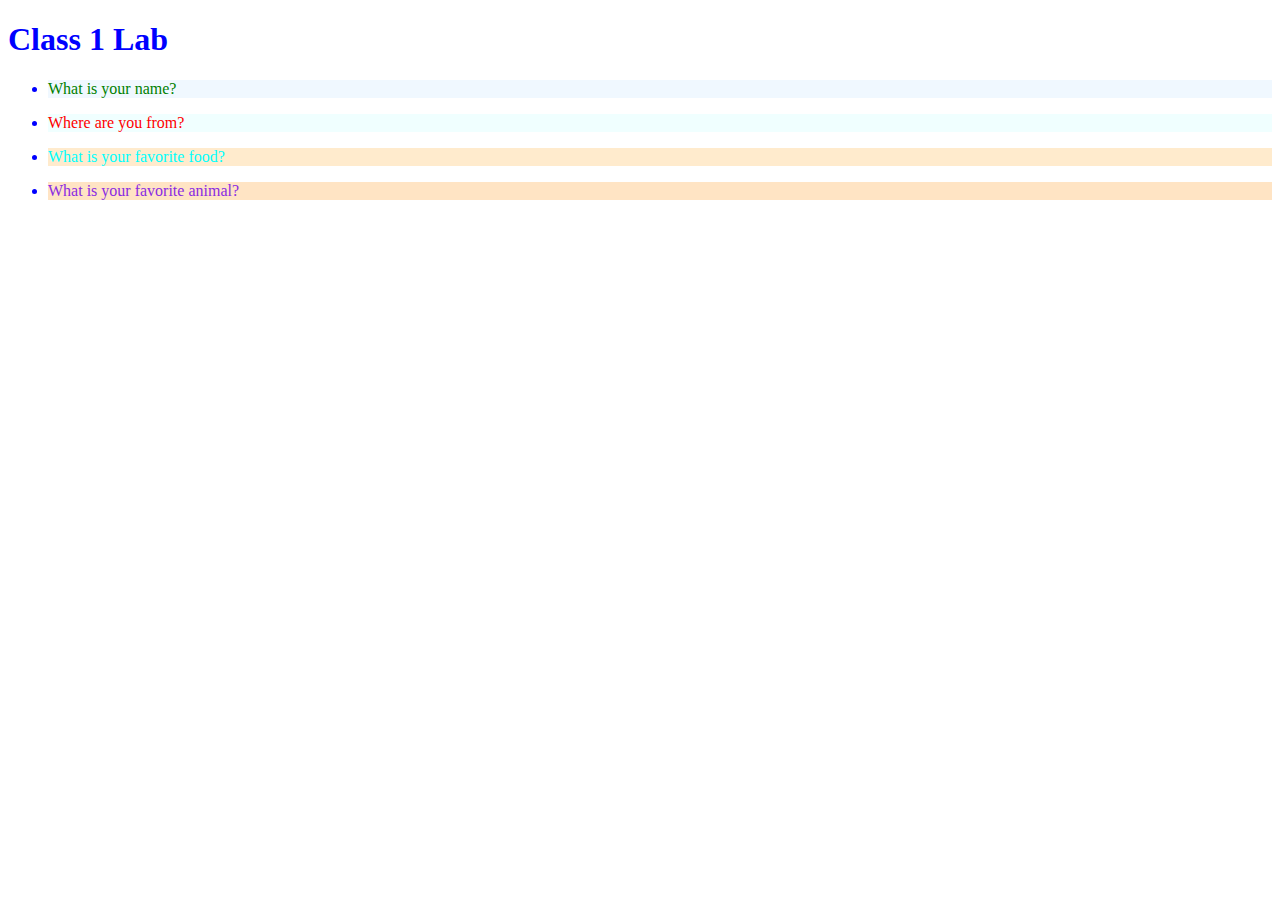
<file: class1/index.html>
<!DOCTYPE html>
<html lang="en">

<head>
    <title>
        Hello Code 201 World
    </title>
    <style>
        main {
            color: blue
        }

        ;
    </style>
</head>

<body>
    <header>

    </header>
</body>
<main>
    <h1>Class 1 Lab</h1>
    <ul>
        <li>
            <p style="color: green; background-color: aliceblue;">What is your name?</p>
        </li>
        <li>
            <p style="color: red; background-color: azure;">Where are you from?</p>
        </li>
        <li>
            <p style="color: aqua; background-color: blanchedalmond;">What is your favorite food?</p>
        </li>
        <li>
            <p style="color: blueviolet; background-color: bisque;">What is your favorite animal?</p>
        </li>
    </ul>
    <script>
        let name = prompt("What is your name?");
        let city = prompt("Where are you from?");
        let food = prompt("What is your favorite food?");
        let animal = prompt("What is your favorite animal?");
        alert("Nice to meet you, " + name + " from beautiful " + city + " that loves to eat " + food + " and whose life goal is to own an animal shelter for " + animal + "!");
        console.log(name);
        console.log(city);
        console.log(food);
        console.log(animal);
    </script>
</main>
<footer>

</footer>

</html>
</file>
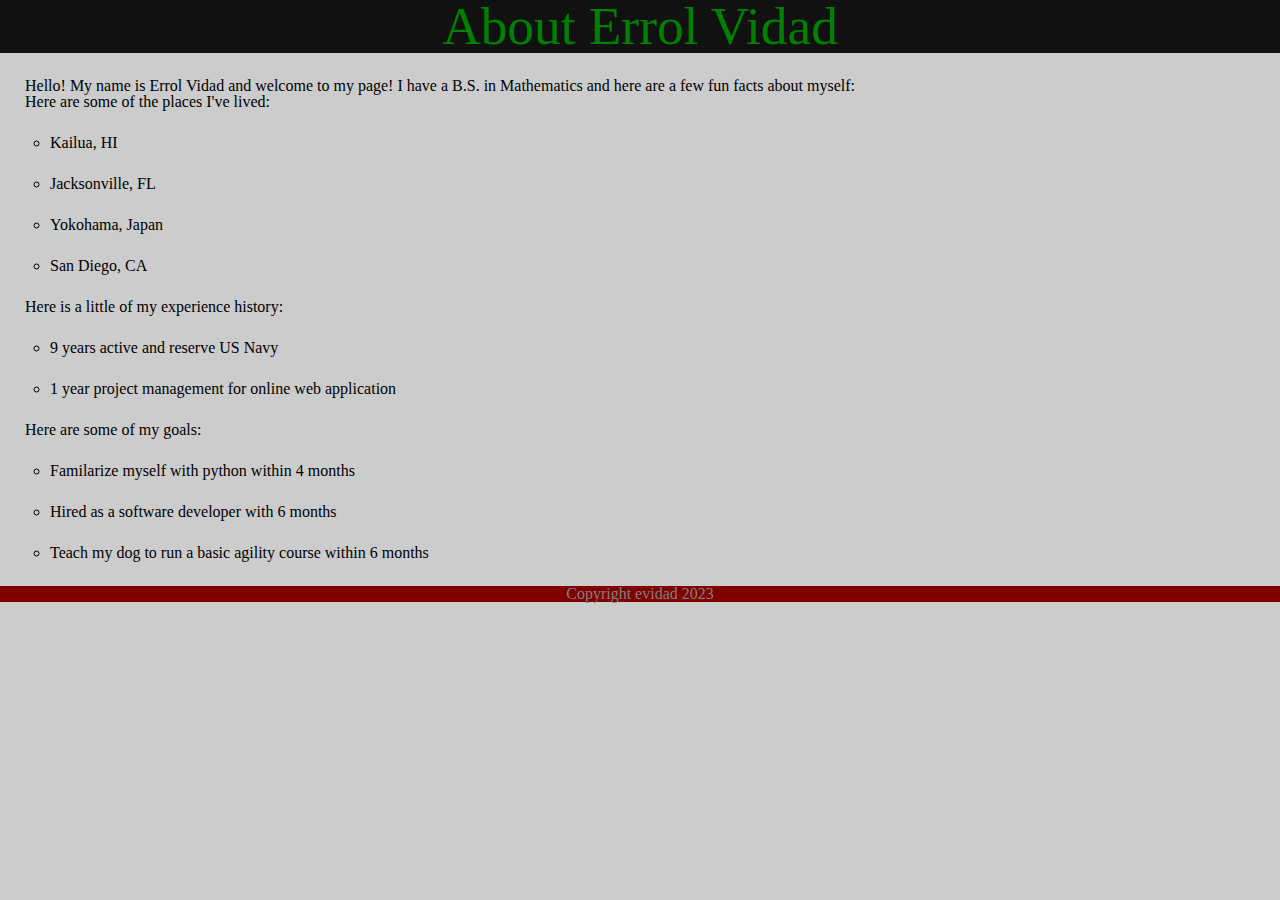
<file: class2/index.html>
<!DOCTYPE html>
<html lang="en">

<head>
  <title>
    Errol Vidad
  </title>
  <link = rel="stylesheet" href="style/style.css">
  <link = rel="stylesheet" href="style/reset.css">
  <script src ="js/apps.js"></script>
</head>

  <body>

    <header>
      <h1>About Errol Vidad</h1>
    </header>

    <main>
      <p>Hello! My name is Errol Vidad and welcome to my page! I have a B.S. in Mathematics and here are a few fun facts about myself:</p>
      <p>Here are some of the places I've lived:</p>
      <ul>
        <li>Kailua, HI</li>
        <li>Jacksonville, FL</li>
        <li>Yokohama, Japan</li>
        <li>San Diego, CA</li>
      </ul>
      <p>Here is a little of my experience history:</p>
      <ul>
        <li>9 years active and reserve US Navy</li>
        <li>1 year project management for online web application</li>
      </ul>
      <p>Here are some of my goals:</p>
      <ul>
        <li>Familarize myself with python within 4 months</li>
        <li>Hired as a software developer with 6 months</li>
        <li>Teach my dog to run a basic agility course within 6 months</li>
      </ul>
    </main>

    <footer>
    Copyright evidad 2023
    </footer>
  </body>
</head>

</html>
</file>
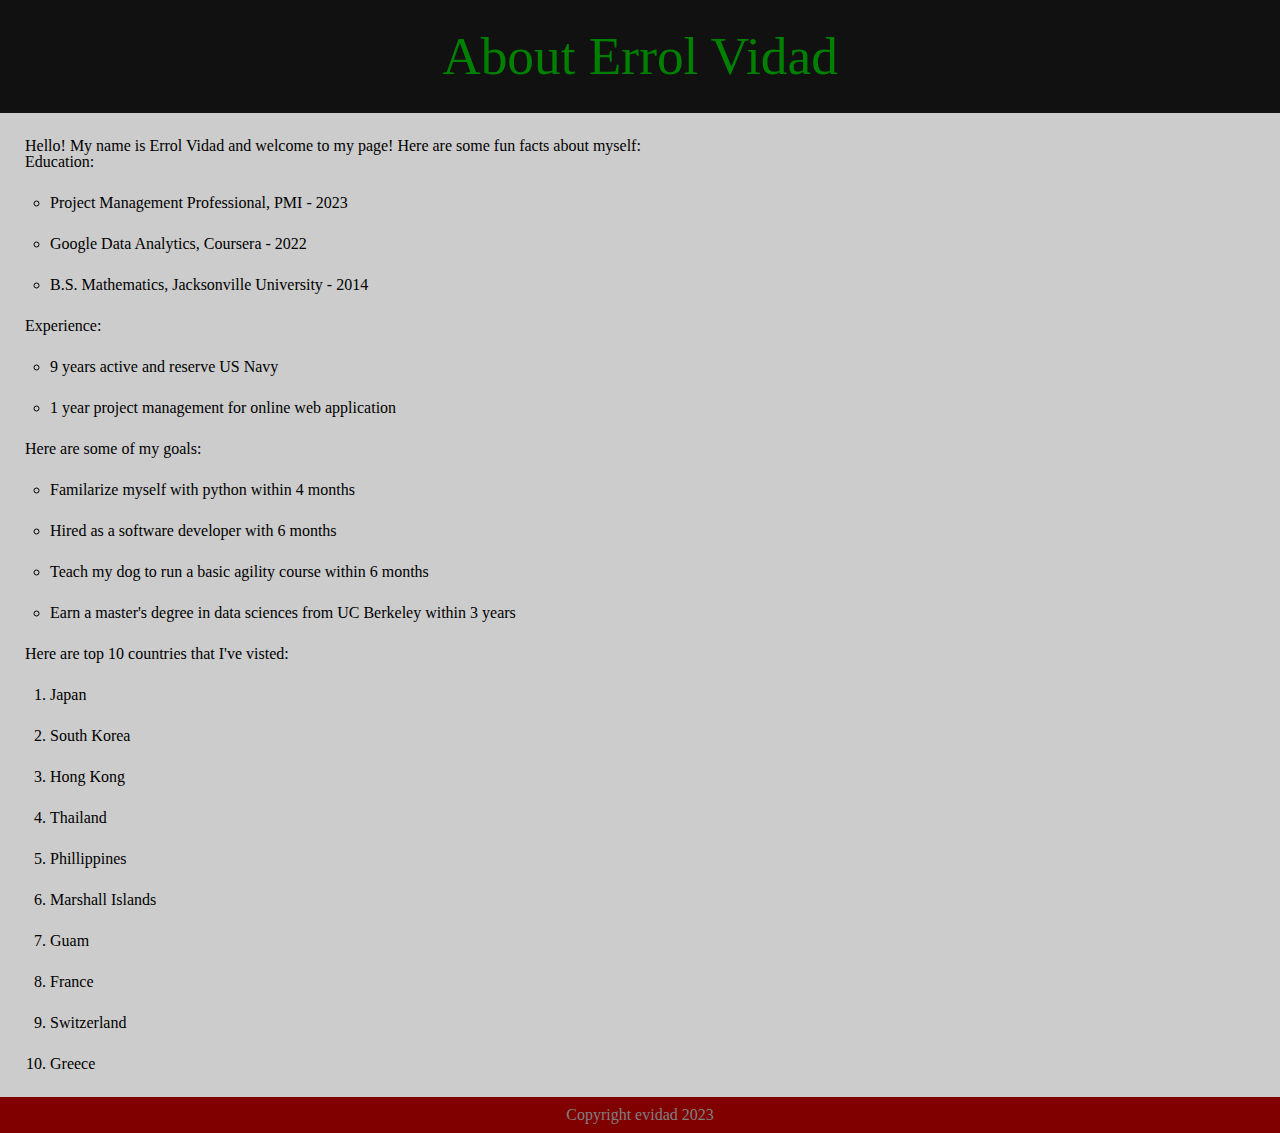
<file: class3/index.html>
<!DOCTYPE html>
<html lang="en">

<head>
  <title>
    Errol Vidad
  </title>
  <link rel="stylesheet" href="css/reset.css">
  <link rel="stylesheet" href="css/style.css">
  <script src="js/apps.js"></script>
</head>

<body>

  <header>
    <h1>About Errol Vidad</h1>
  </header>

  <main>
    <p>Hello! My name is Errol Vidad and welcome to my page! Here are some fun facts about myself:</p>
    <p>Education:</p>
    <ul>
      <li>Project Management Professional, PMI - 2023</li>
      <li>Google Data Analytics, Coursera - 2022 </li>
      <li>B.S. Mathematics, Jacksonville University - 2014</li>
    </ul>
    <p>Experience:</p>
    <ul>
      <li>9 years active and reserve US Navy</li>
      <li>1 year project management for online web application</li>
    </ul>
    <p>Here are some of my goals:</p>
    <ul>
      <li>Familarize myself with python within 4 months</li>
      <li>Hired as a software developer with 6 months</li>
      <li>Teach my dog to run a basic agility course within 6 months</li>
      <li>Earn a master's degree in data sciences from UC Berkeley within 3 years</li>
    </ul>
    <p>Here are top 10 countries that I've visted:</p>
    <ol>
      <li>Japan</li>
      <li>South Korea</li>
      <li>Hong Kong</li>
      <li>Thailand</li>
      <li>Phillippines</li>
      <li>Marshall Islands</li>
      <li>Guam</li>
      <li>France</li>
      <li>Switzerland</li>
      <li>Greece</li>
    </ol>
  </main>
  <footer>
    Copyright evidad 2023
  </footer>
</body>
</head>

</html>
</file>
<file: class2/style/style.css>
/* SELECTOR: "body", applies style to: <body> tag and all children */

body {
  background: #ccc;
}

header {
  background: #111;
  color: green;
  text-align: center;
  padding: 30px;
}

header h1{
  font-size: 40pt;
}

main {
  margin: 25px;
}

p {
  margin: 10;
}

main li {
  margin: 25px;
  list-style-type: circle;
}

footer {
  background: maroon;
  color: gray;
  padding: 10px;
  text-align: center;
}
</file>
<file: class3/css/style.css>
/* SELECTOR: "body", applies style to: <body> tag and all children */

body {
  background: #ccc;
}

header {
  background: #111;
  color: green;
  text-align: center;
  padding: 30px;
}

header h1 {
  font-size: 40pt;
}

main {
  margin: 25px;
}

p {
  margin: 10;
}

main li {
  margin: 25px;
  list-style-type: circle;
}

footer {
  background: maroon;
  color: gray;
  padding: 10px;
  text-align: center;
}

main ol li {
  margin: 25px;
  list-style: decimal;
}
</file>
